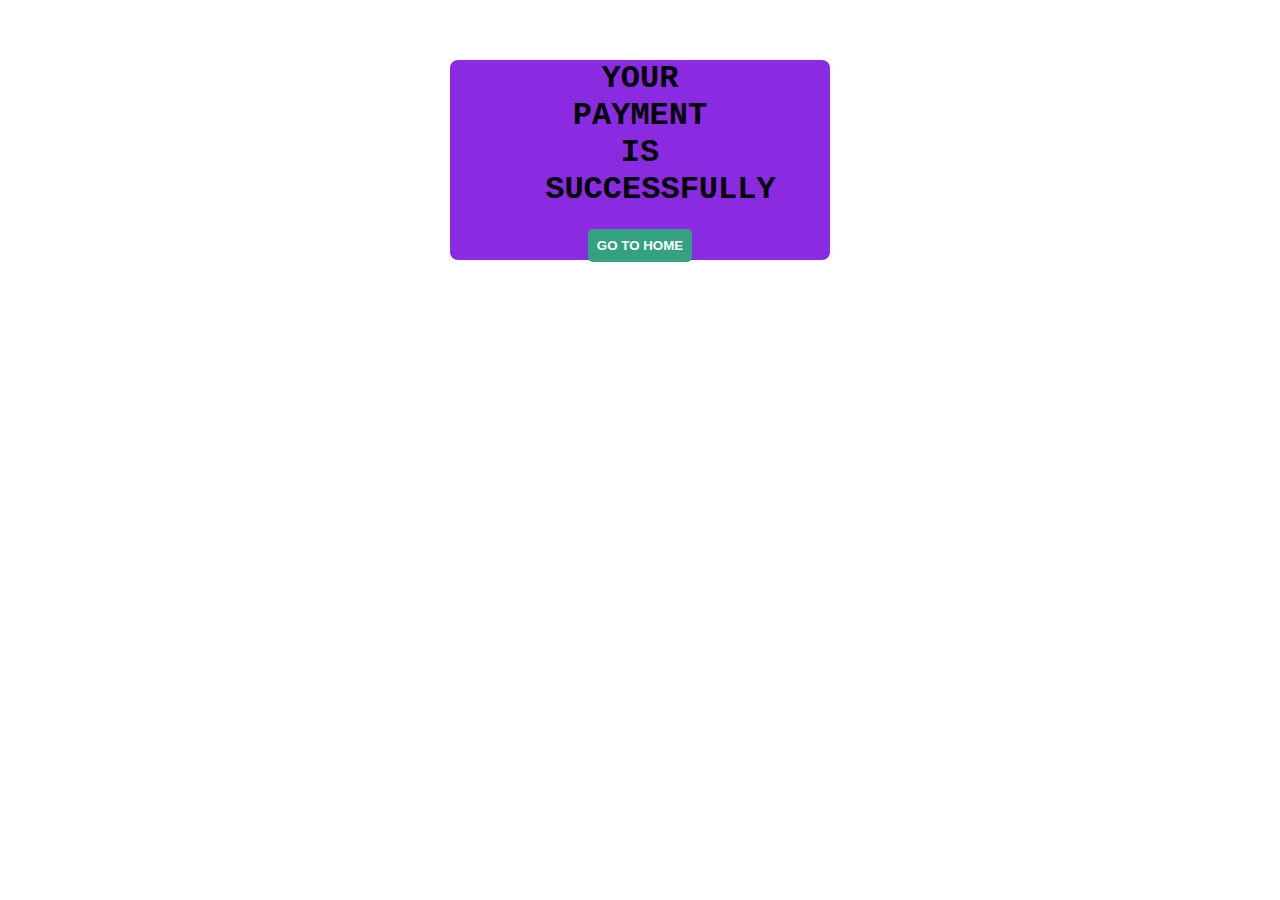
<file: Anthropology(Unit-3)/paymentcompletionpage.html>
<!DOCTYPE html>
<html lang="en">
<head>
    <meta charset="UTF-8">
    <meta http-equiv="X-UA-Compatible" content="IE=edge">
    <meta name="viewport" content="width=device-width, initial-scale=1.0">
    <title>Document</title>
    <style>
        .main{
            margin: auto;
            margin-top: 60px;
            text-align: center;
            width: 30%;
            height: 200px;
            background-color: blueviolet;
            border-radius: 8px;
        }
        button{
            border-radius: 5px;
            border: 0px;
            background-color: rgb(52, 161, 128);
            color: white;
            padding: 9px 9px 9px 9px;
            cursor: pointer;
            font-weight: 700;
            font-family: 'Franklin Gothic Medium', 'Arial Narrow', Arial, sans-serif;
        }
        .box{
            margin: auto;
            margin-top: 20px;
            width: 50%;
            color:black;
            text-align: center;
            font-family: 'Courier New', Courier, monospace;
        }
    </style>
</head>
<body>
    <div class="main">
        <div class="box">
            <div>
        <h1 style="margin-top: 10px;">
            YOUR PAYMENT IS SUCCESSFULLY
        </h1>
        <button onclick="funhome()">GO TO HOME</button>
        </div>
        </div>
    </div>
</body>
</html>
<script>
    function funhome(){
        window.location = "./index.html"
    }
</script>
</file>
